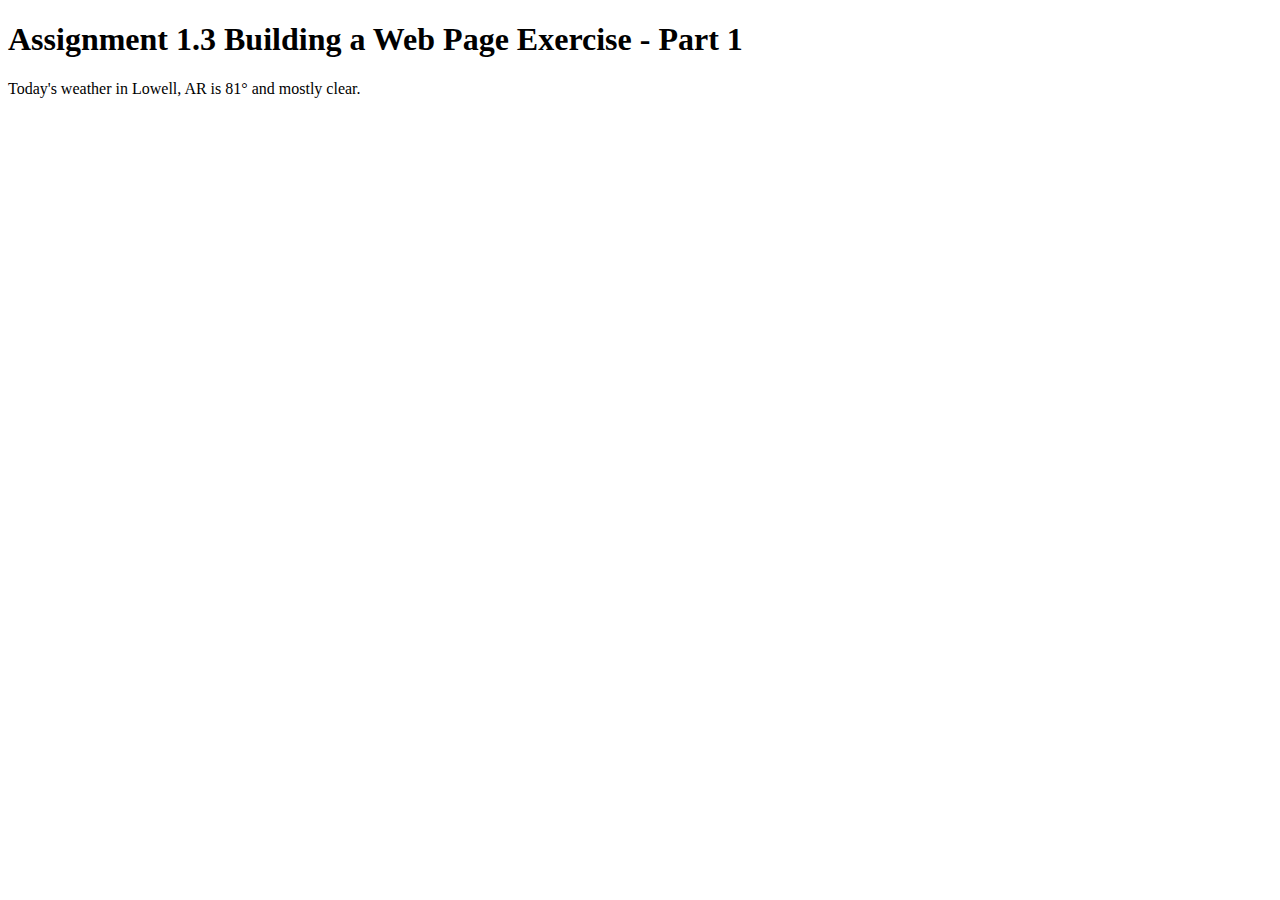
<file: module-1/PerryMorgan_MOD1_3.html>
<!DOCTYPE html>
<html lang="en">
  <head>
    <title>CSD340 Web Development with HTML and CSS</title>
  </head>
  <body>
    <h1>Assignment 1.3 Building a Web Page Exercise - Part 1</h1>
    <p>Today's weather in Lowell, AR is 81° and mostly clear.</p>
  </body>
</html>
</file>
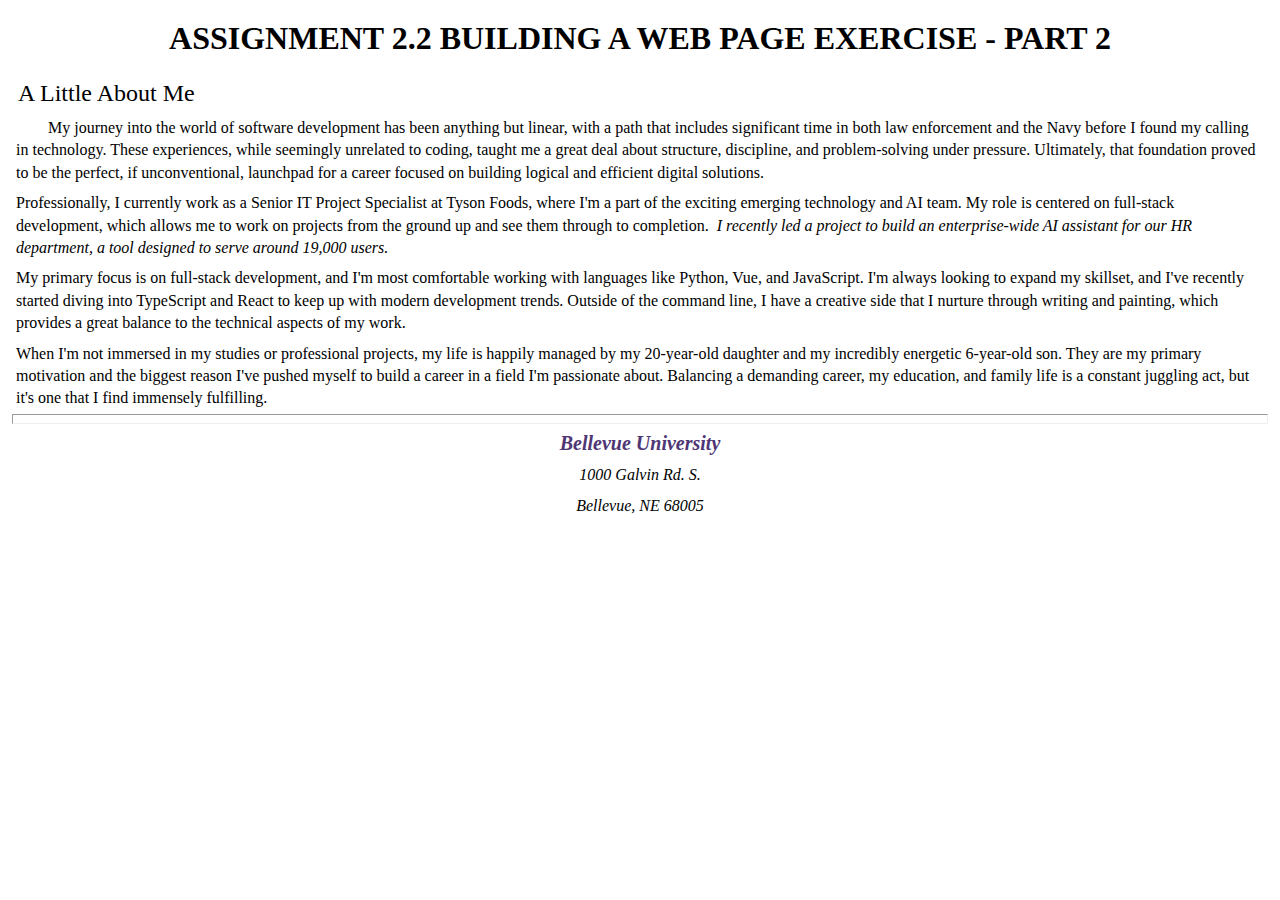
<file: module-2/PerryMorgan_MOD2_2.html>
<!DOCTYPE html>
<html lang="en">

  <head>
    <title>CSD340 Web Development with HTML and CSS</title>

    <meta charset="UTF-8">
    <meta name="viewport" content="width=device-width, initial-scale=1.0">
    <meta name="description" content="CSD340 Module 2.2: Building a Web Page Exercise - Part 2">
    <meta name="keywords" content="HTML, CSS, CSD340, Bellevue University">
    <meta name="author" content="Brittaney Perry-Morgan">

    <link rel="stylesheet" href="PerryMorgan_MOD2_2.css">
  </head>

  <body>
    <div id="container">
      <h1>Assignment 2.2 Building a Web Page Exercise - Part 2</h1>
      <h2>A Little About Me</h2>

      <p class="intro">My journey into the world of software development has been anything but linear, with a path that
        includes significant time in both law enforcement and the Navy before I found my calling in technology. These
        experiences, while seemingly unrelated to coding, taught me a great deal about structure, discipline, and
        problem-solving under pressure. Ultimately, that foundation proved to be the perfect, if unconventional,
        launchpad for a career focused on building logical and efficient digital solutions.
      </p>

      <p>
        Professionally, I currently work as a Senior IT Project Specialist at
        Tyson Foods, where I'm a part of the exciting emerging technology and AI
        team. My role is centered on full-stack development, which allows me to
        work on projects from the ground up and see them through to completion.
        <span class="sentence">I recently led a project to build an enterprise-wide AI assistant for
          our HR department, a tool designed to serve around 19,000 users.</span>
      </p>

      <p>
        My primary focus is on full-stack development, and I'm most comfortable
        working with languages like Python, Vue, and JavaScript. I'm always
        looking to expand my skillset, and I've recently started diving into
        TypeScript and React to keep up with modern development trends. Outside
        of the command line, I have a creative side that I nurture through
        writing and painting, which provides a great balance to the technical
        aspects of my work.
      </p>

      <p>
        When I'm not immersed in my studies or professional projects, my life is
        happily managed by my 20-year-old daughter and my incredibly energetic
        6-year-old son. They are my primary motivation and the biggest reason
        I've pushed myself to build a career in a field I'm passionate about.
        Balancing a demanding career, my education, and family life is a
        constant juggling act, but it's one that I find immensely fulfilling.
      </p>

      <hr>

      <address>
        <p><a href="https://www.bellevue.edu" target="_blank">Bellevue University</a></p>
        <p>1000 Galvin Rd. S.</p>
        <p>Bellevue, NE 68005</p>
      </address>
    </div>
  </body>

</html>
</file>
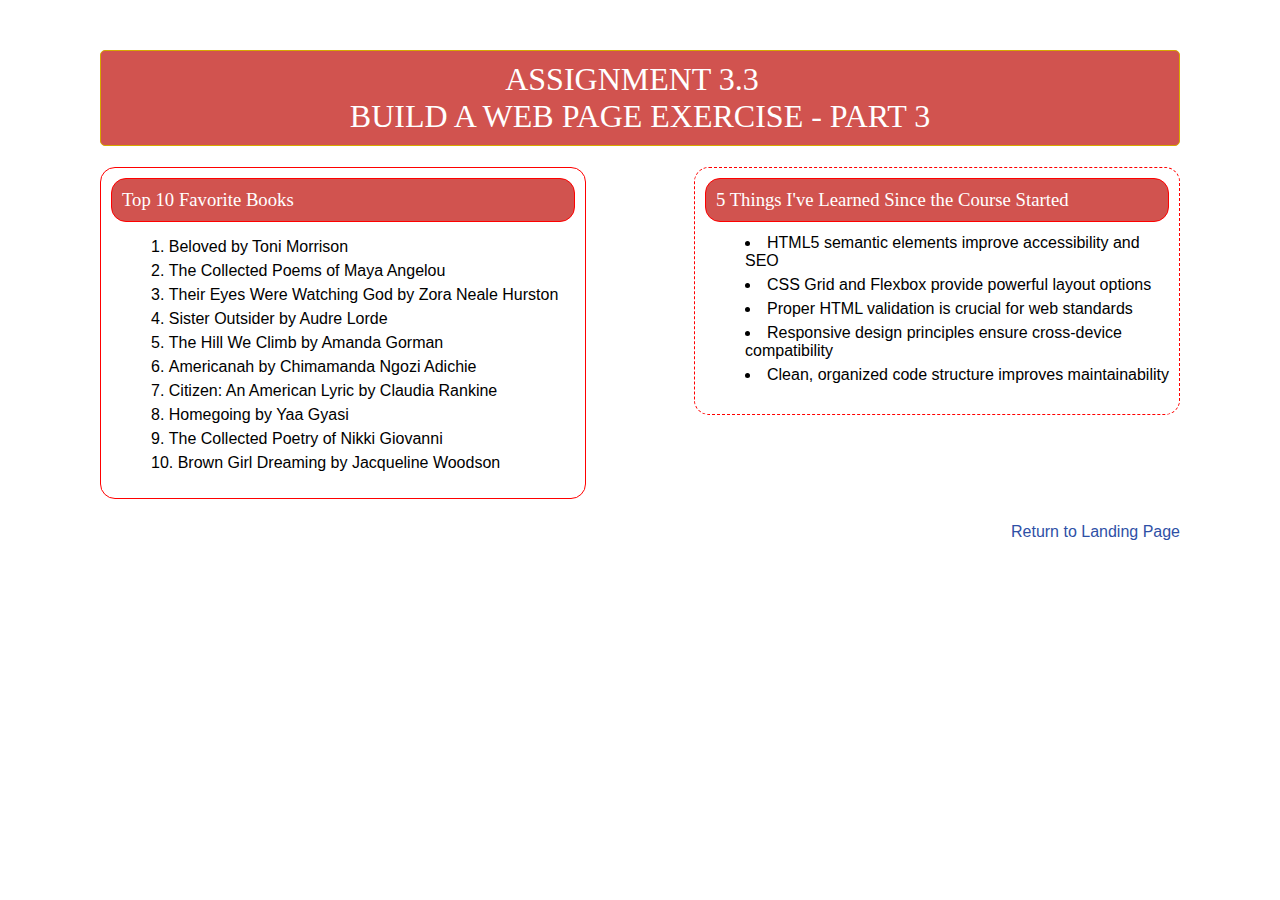
<file: module-3/PerryMorgan_MOD3_3.html>
<!--
    Title: Assignment 3.3: Build a Web Page Exercise - Part 3
    Author: Brittaney Perry-Morgan
    Date: August 24, 2025
    Description: Module 3 Assignment 3.3 - Side-by-side divs with lists
-->

<!DOCTYPE html>
<html lang="en">

    <head>
        <title>CSD340 Web Development with HTML and CSS</title>

        <meta charset="UTF-8">
        <meta name="viewport" content="width=device-width, initial-scale=1.0">
        <meta name="description" content="Assignment 3.3: Build a Web Page Exercise - Part 3">
        <meta name="keywords" content="HTML, CSS, CSD340, Bellevue University">
        <meta name="author" content="Brittaney Perry-Morgan">

        <link rel="stylesheet" href="PerryMorgan_MOD3_3.css">
    </head>

    <body>
        <div id="container">
            <h1>Assignment 3.3 &nbsp;<br>Build a Web Page Exercise - Part 3</h1>

            <div class="side-by-side">
                <div class="left-div">
                    <h3>Top 10 Favorite Books</h3>
                    <ol>
                        <li>Beloved by Toni Morrison</li>
                        <li>The Collected Poems of Maya Angelou</li>
                        <li>Their Eyes Were Watching God by Zora Neale Hurston</li>
                        <li>Sister Outsider by Audre Lorde</li>
                        <li>The Hill We Climb by Amanda Gorman</li>
                        <li>Americanah by Chimamanda Ngozi Adichie</li>
                        <li>Citizen: An American Lyric by Claudia Rankine</li>
                        <li>Homegoing by Yaa Gyasi</li>
                        <li>The Collected Poetry of Nikki Giovanni</li>
                        <li>Brown Girl Dreaming by Jacqueline Woodson</li>
                    </ol>
                </div>

                <div class="right-div">
                    <h3>5 Things I've Learned Since the Course Started</h3>
                    <ul>
                        <li>HTML5 semantic elements improve accessibility and SEO</li>
                        <li>CSS Grid and Flexbox provide powerful layout options</li>
                        <li>Proper HTML validation is crucial for web standards</li>
                        <li>Responsive design principles ensure cross-device compatibility</li>
                        <li>Clean, organized code structure improves maintainability</li>
                    </ul>
                </div>
            </div>

            <div class="bottom-div">
                <a href="../index.html">Return to Landing Page</a>
            </div>
        </div>
    </body>

</html>
</file>
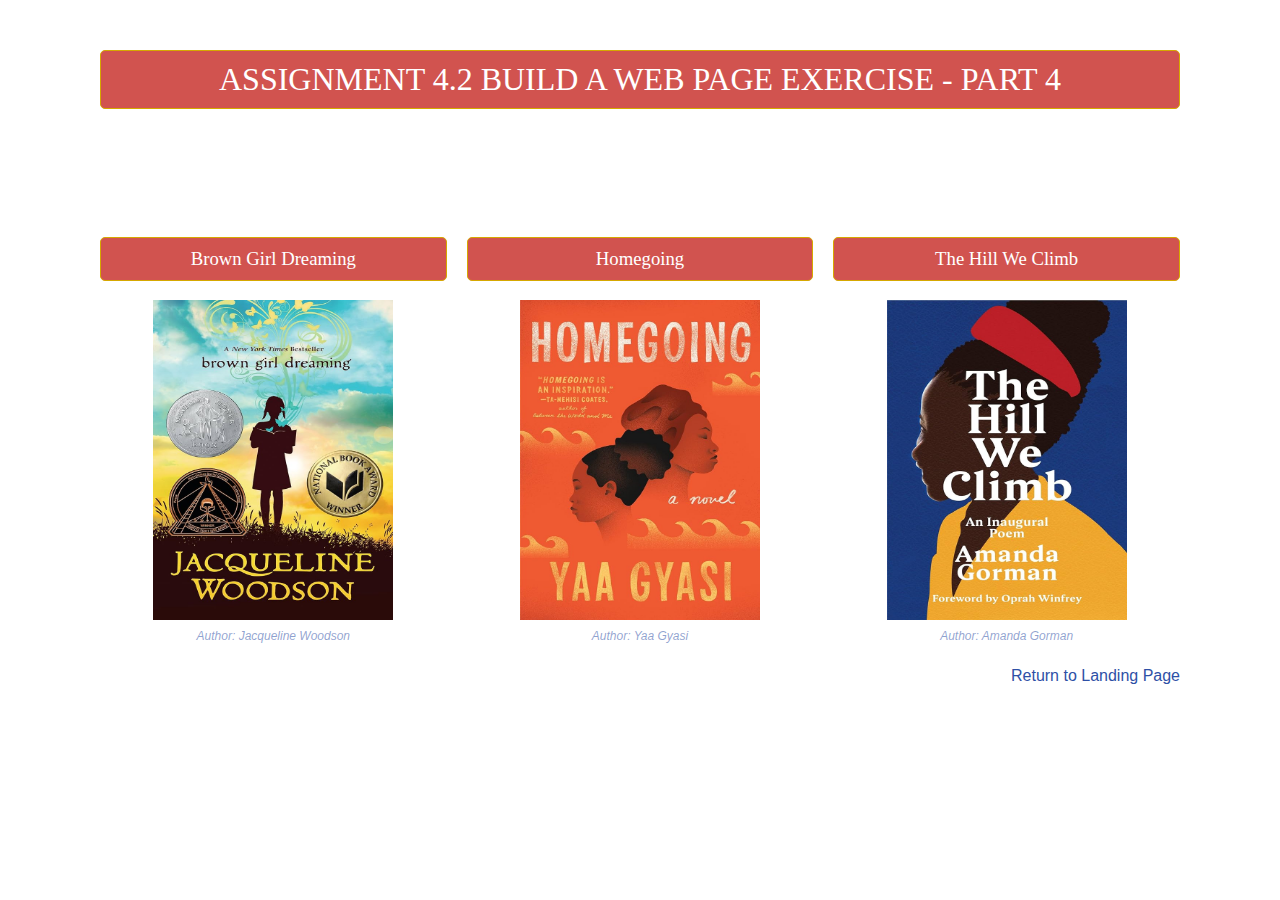
<file: module-4/PerryMorgan_MOD4_2.html>
<!--
    Title: Assignment 4.2: Build a Web Page Exercise - Part 4
    Author: Brittaney Perry-Morgan
    Date: August 31st, 2025
    Description: Module 4 Assignment 4.2 - CSS Grid Image Gallery
-->

<!DOCTYPE html>
<html lang="en">

    <head>
        <title>CSD340 Web Development with HTML and CSS</title>

        <meta charset="UTF-8">
        <meta name="viewport" content="width=device-width, initial-scale=1.0">
        <meta name="description" content="An introduction page for CSD340.">
        <meta name="keywords" content="HTML, CSS, CSD340, Bellevue University">
        <meta name="author" content="Brittaney Perry-Morgan">

        <!-- Stylesheet -->
        <link href="PerryMorgan_MOD4_2.css" rel="stylesheet">
    </head>

    <body>

        <div id="container">
            <h1>Assignment 4.2 Build a Web Page Exercise - Part 4</h1>

            <div id="image-gallery">
                <div class="left-div">
                    <h3>Brown Girl Dreaming</h3>
                    <figure>
                        <img src="./images/brown-girl-dreaming.jpg" alt="Brown Girl Dreaming" class="book-img">
                        <figcaption>Author: Jacqueline Woodson</figcaption>
                    </figure>
                </div>
                <div class="center-div">
                    <h3>Homegoing</h3>
                    <figure>
                        <img src="./images/homegoing.jpg" alt="Homegoing" class="book-img">
                        <figcaption>Author: Yaa Gyasi</figcaption>
                    </figure>
                </div>
                <div class="right-div">
                    <h3>The Hill We Climb</h3>
                    <figure>
                        <img src="./images/the-hill-we-climb.jpg" alt="The Hill We Climb" class="book-img">
                        <figcaption>Author: Amanda Gorman</figcaption>
                    </figure>
                </div>
            </div>

            <div class="bottom-div">
                <a href="../index.html">Return to Landing Page</a>
            </div>
        </div>

    </body>

</html>
</file>
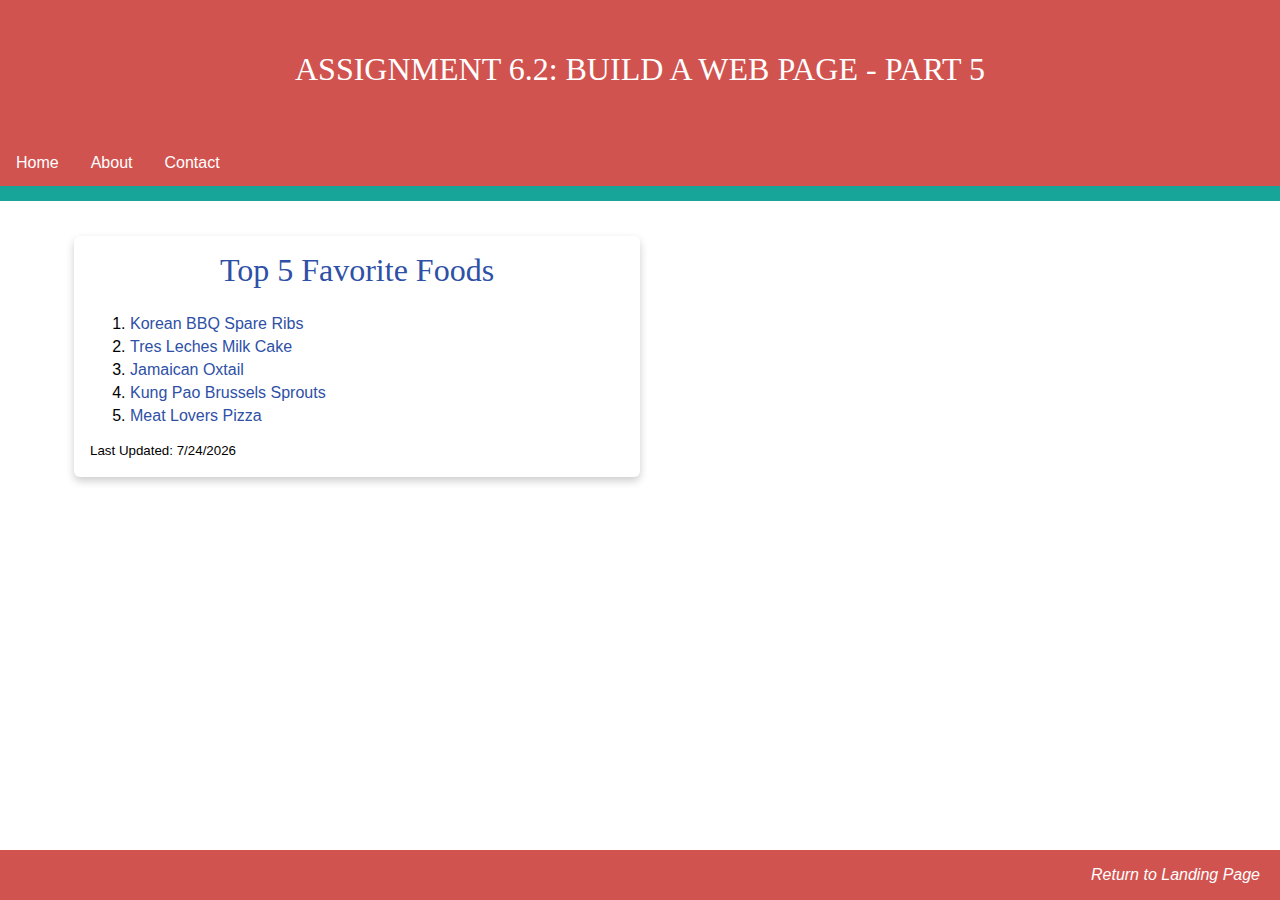
<file: module-6/PerryMorgan_MOD6_2.html>
<!--
    Title: Assignment 6.2 Build a Web Page Exercise, Part 5
    Author: Brittaney Perry-Morgan
    Date: Sunday, September 7th, 2025
    Description: Module 6 Assignment 6.2 - Web Page Layouts
-->

<!DOCTYPE html>
<html lang="en">

    <head>
        <title>CSD340 Web Development with HTML and CSS</title>

        <meta charset="UTF-8">
        <meta name="viewport" content="width=device-width, initial-scale=1.0">
        <meta name="description" content="CSD340 Module 6.2: Reusable CSS - Top 5 Favorite Foods">
        <meta name="keywords" content="HTML, CSS, CSD340, Bellevue University">
        <meta name="author" content="Brittaney Perry-Morgan">

        <link rel="stylesheet" href="PerryMorgan_MOD6_2.css">
    </head>

    <body>
        <header>
            <h1>Assignment 6.2: Build a Web Page - Part 5</h1>
        </header>

        <div id="navbar" class="navbar">
            <a href=" #" aria-current="page">Home</a>
            <a href="#">About</a>
            <a href="#">Contact</a>
        </div>

        <div id="container">
            <div class="card">
                <div class="card-title" id="foods-title">Top 5 Favorite Foods</div>
                <div class="card-content">
                    <ol>
                        <li>
                            <a href="https://outgrilling.com/korean-bbq-spare-ribs/" target="_blank"
                                rel="noopener noreferrer">Korean BBQ Spare Ribs</a>
                        </li>
                        <li>
                            <a href="https://www.allrecipes.com/recipe/7399/tres-leches-milk-cake/" target="_blank"
                                rel="noopener noreferrer">Tres Leches Milk Cake</a>
                        </li>
                        <li>
                            <a href="https://jamaicanfoodsandrecipes.com/authentic-jamaican-oxtail-recipe/"
                                target="_blank" rel="noopener noreferrer">Jamaican Oxtail</a>
                        </li>
                        <li>
                            <a href="https://cookieandkate.com/kung-pao-brussels-sprouts-recipe/" target="_blank"
                                rel="noopener noreferrer">Kung Pao Brussels Sprouts</a>
                        </li>
                        <li>
                            <a href="https://grandbaby-cakes.com/meat-lovers-pizza/" target="_blank"
                                rel="noopener noreferrer">Meat Lovers Pizza</a>
                        </li>
                    </ol>

                    <!-- Light Date Stamp via document.write -->
                    <p class="page-stamp">
                        <small>
                            Last Updated:
                            <script>
                                document.write(new Date().toLocaleDateString());
                            </script>
                        </small>
                    </p>
                </div>
            </div>
        </div>

        <footer>
            <p><a href="../index.html" title="Return to Landing Page">Return to Landing Page</a></p>
        </footer>

    </body>

</html>
</file>
<file: module-2/PerryMorgan_MOD2_2.css>
* {
    margin: 0;
    padding: 0.25em;
}

html,
body {
    font-size: 16px;
}

p {
    font-weight: 400;
    line-height: 1.4em;
}

h1 {
    font-weight: 700;
    text-transform: uppercase;
    text-align: center;
}

h2 {
    font-weight: 500;
    text-align: left;
    padding-top: 15px;
}

address {
    text-align: center;
}

a {
    font-weight: bold;
    font-size: 1.25em;
    color: #4F3674;
    text-decoration: none;
}

a:hover {
    text-decoration: underline;
    background-color: #D6A800;
}

a:visited {
    color: #2a0074;
}

.sentence {
    font-style: italic;
}

.intro {
    text-indent: 2em;
}
</file>
<file: module-3/PerryMorgan_MOD3_3.css>
/*
Title: Assignment 3.3: Build a Web Page Exercise - Part 3
Author: Brittaney Perry-Morgan
Date: August 24, 2025
Description: Comprehensive CSS for Module 3.3
*/

@import "../site.css";

/* ─────────────────────────────────────────────────────────────
GLOBAL STYLES
───────────────────────────────────────────────────────────── */
*,
*::before,
*::after {
    box-sizing: border-box;
}

h1,
h2,
h3,
h4 {
    font-family: "Times New Roman", Times, serif;
    background-color: var(--color-warning);
    color: var(--color-white);
    border: 1px solid var(--color-border);
    padding: 10px;
    border-radius: 5px;
    font-weight: 500;
}

h1 {
    text-align: center;
    text-transform: uppercase;
}

h2 {
    text-align: left;
}

h3,
h4 {
    margin-top: 20px;
}

a {
    color: var(--color-primary);
    text-decoration: none;
    font-weight: 500;
}

a:hover {
    color: var(--color-success);
    text-decoration: underline;
}

a:visited {
    color: var(--color-danger);
}

.bottom-div {
    float: right;
    margin-bottom: 20px;
    margin-top: 1.25rem;
}

.bottom-div a {
    display: inline-block;
    padding: 0.25rem 0;
}

/* ─────────────────────────────────────────────────────────────
LAYOUT: SIDE-BY-SIDE COLUMNS
───────────────────────────────────────────────────────────── */
.side-by-side {
    display: flex;
    justify-content: space-between;
    align-items: flex-start;
    gap: 2rem;
    flex-wrap: wrap;
    margin-top: 1rem;
}

.left-div,
.right-div {
    width: 45%;
    min-width: 300px;
}

/* ─────────────────────────────────────────────────────────────
TITLES & LISTS
───────────────────────────────────────────────────────────── */
.left-div h3,
.right-div h3 {
    border: 1px solid red;
    border-radius: 15px;
    padding: 10px;
    margin: 0 0 0.75rem 0;
}

.left-div {
    border: 1px solid red;
    border-radius: 15px;
    padding: 10px;
    list-style-position: inside;
    margin: 0;
}

.left-div ol li {
    margin: 6px 0;
}

.right-div {
    border: 1px dashed red;
    border-radius: 15px;
    padding: 10px;
    list-style-type: upper-roman;
    list-style-position: inside;
    margin: 0;
}

.right-div li {
    margin: 6px 0;
}

/* ─────────────────────────────────────────────────────────────
RESPONSIVE DESIGN
───────────────────────────────────────────────────────────── */
@media (max-width: 768px) and (min-width: 480px) {

    div.left-div,
    div.right-div {
        width: 100%;
    }

    div.side-by-side {
        flex-direction: column;
    }
}
</file>
<file: module-4/PerryMorgan_MOD4_2.css>
/*
Title: Assignment 4.2: Build a Web Page Exercise - Part 4
Author: Brittaney Perry-Morgan
Date: August 31, 2025
Description: Module 4 Assignment 4.2 - CSS Grid Image Gallery
*/

@import "../site.css";

/* ─────────────────────────────────────────────────────────────
GLOBAL STYLES
───────────────────────────────────────────────────────────── */
*,
*::before,
*::after {
    box-sizing: border-box;
}

h1,
h2,
h3,
h4 {
    font-family: "Times New Roman", Times, serif;
    background-color: var(--color-warning);
    color: var(--color-white);
    border: 1px solid var(--color-border);
    padding: 10px;
    border-radius: 5px;
    font-weight: 500;
}

h1 {
    text-align: center;
    text-transform: uppercase;
}

h2 {
    text-align: left;
}

h3 {
    text-align: center;
    margin-top: 20px;
}

h4 {
    margin-top: 20px;
}

a {
    color: var(--color-primary);
    text-decoration: none;
    font-weight: 500;
}

a:hover {
    color: var(--color-success);
}

a:visited {
    color: var(--color-danger);
}

.bottom-div {
    float: right;
    margin-bottom: 20px;
    margin-top: 1.25rem;
}

.bottom-div a {
    display: inline-block;
    padding: 0.25rem 0;
}

/* ─────────────────────────────────────────────────────────────
IMAGE GALLERY
───────────────────────────────────────────────────────────── */

#image-gallery {
    display: grid;
    grid-template-columns: 1fr 1fr 1fr;
    gap: 20px;
    margin-top: 10%;
    min-height: 30vh;
}

.book-img {
    height: 20rem;
    width: 15rem;
}

figure {
    text-align: center;
    margin: 0;
}

figcaption {
    font-style: italic;
    font-size: .75em;
    margin-top: 5px;
    color: #2e50a687;
}
</file>
<file: module-6/PerryMorgan_MOD6_2.css>
/*
Title: Assignment 6.2: Build a Web Page Exercise - Part 5
Author: Brittaney Perry-Morgan
Date: Sunday, September 7th, 2025
Description: Module 6 Assignment 6.2 - Web Page Layouts
*/

@import "../site.css";

/* ─────────────────────────────────────────────────────────────
BASE STYLES FOR MODULE 6.2
───────────────────────────────────────────────────────────── */

h1,
h2,
h3,
h4 {
    font-family: "Times New Roman", Times, serif;
    background-color: var(--color-warning);
    color: var(--color-white);
    padding: 10px;
    border-radius: 5px;
    font-weight: 500;
}

h1 {
    text-align: center;
    text-transform: uppercase;
}

h2 {
    text-align: left;
}

h3,
h4 {
    margin-top: 20px;
}

a {
    color: var(--color-primary);
    text-decoration: none;
    font-weight: 500;
}

a:hover {
    color: var(--color-success);
}

a:visited {
    color: var(--color-danger);
}

header {
    background-color: var(--color-warning);
    color: var(--color-white);
    padding: 20px;
    text-align: center;
}

header h1 {
    font-weight: 400;
}

#navbar {
    overflow: hidden;
    background-color: var(--color-warning);
    border-bottom: 15px solid var(--color-success);
}

#navbar a {
    float: left;
    display: block;
    color: var(--color-white);
    text-align: center;
    padding: 14px 16px;
    text-decoration: none;
}

#navbar a:hover {
    background-color: var(--color-success);
    color: var(--color-white);
}

#navbar a:visited {
    color: var(--color-muted);
}

#container {
    margin-top: 2%;
    margin-left: 5%;
    margin-right: 5%;
    padding: 10px;
}

.card {
    box-shadow: 0 4px 8px 0 rgba(0, 0, 0, 0.2);
    transition: 0.3s;
    width: 50%;
}

.card:hover {
    box-shadow: 0 8px 16px 0 rgba(0, 0, 0, 0.2);
}

.card-title {
    text-align: center;
    font-size: 2em;
    color: var(--color-primary);
    font-weight: 400;
}

.card-content {
    padding: 2px 16px;
}

footer {
    background-color: var(--color-warning);
    position: absolute;
    width: 100%;
    bottom: 0;
}

footer p {
    text-align: center;
    color: var(--color-white);
    font-weight: 400;
    font-style: italic;
    float: right;
    padding-right: 10px;
}


footer a {
    color: var(--color-white);
    font-weight: 400;
    font-style: italic;
    float: right;
    padding-right: 10px;
    text-decoration: none;
}

footer a:hover {
    text-decoration: underline;
    color: var(--color-white);
}

footer a:visited {
    color: var(--color-white)
}
</file>
